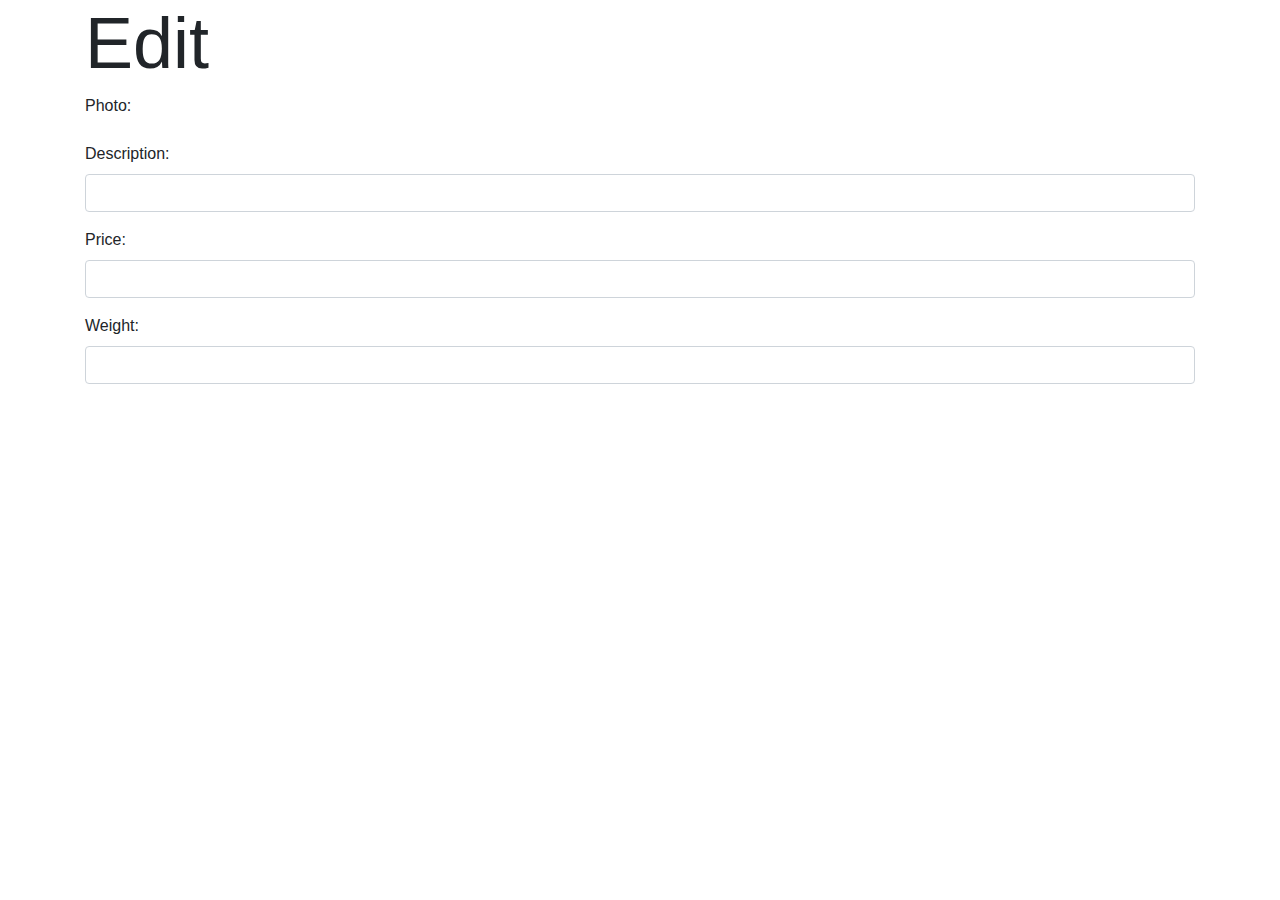
<file: BShowProduct.html>
<!doctype html>
<html lang="en">
  <head>
    <title>The 4Twenty Shop</title>
    <!-- Required meta tags -->
    <meta charset="utf-8">
    <meta name="viewport" content="width=device-width, initial-scale=1, shrink-to-fit=no">

    <!-- Bootstrap CSS -->
    <link rel="shortcut icon" href="image/ico/favicon.png">
    <link rel="stylesheet" href="https://maxcdn.bootstrapcdn.com/bootstrap/4.0.0/css/bootstrap.min.css" integrity="sha384-Gn5384xqQ1aoWXA+058RXPxPg6fy4IWvTNh0E263XmFcJlSAwiGgFAW/dAiS6JXm" crossorigin="anonymous">
  </head>
  <body>
    <div class="container">
        <h1 class="display-3">Edit </h1>
        <div class="form-group">
          <label for="desc">Photo:</label>
          <div id="photo">

          </div>
          
        </div>
        <div class="form-group">
            <label for="name">Description:</label>
           
            <input type="text" class="form-control" id="description">
          </div>
          <div class="form-group">
            <label for="title">Price:</label>
            <input type="text" class="form-control" id="price">
            
          </div>
          <div class="form-group">
            <label for="desc">Weight:</label>
            <input type="text" class="form-control" id="weight">
            
          </div>      
         
        
      
    </div>

    

    <!-- Optional JavaScript -->
    <!-- jQuery first, then Popper.js, then Bootstrap JS -->
    <script src="https://code.jquery.com/jquery-3.2.1.min.js" crossorigin="anonymous"></script>
    <script src="https://cdnjs.cloudflare.com/ajax/libs/popper.js/1.12.9/umd/popper.min.js" integrity="sha384-ApNbgh9B+Y1QKtv3Rn7W3mgPxhU9K/ScQsAP7hUibX39j7fakFPskvXusvfa0b4Q" crossorigin="anonymous"></script>
    <script src="https://maxcdn.bootstrapcdn.com/bootstrap/4.0.0/js/bootstrap.min.js" integrity="sha384-JZR6Spejh4U02d8jOt6vLEHfe/JQGiRRSQQxSfFWpi1MquVdAyjUar5+76PVCmYl" crossorigin="anonymous"></script>
    <script src="ShowProduct.js"></script>
</body>
</html>
</file>
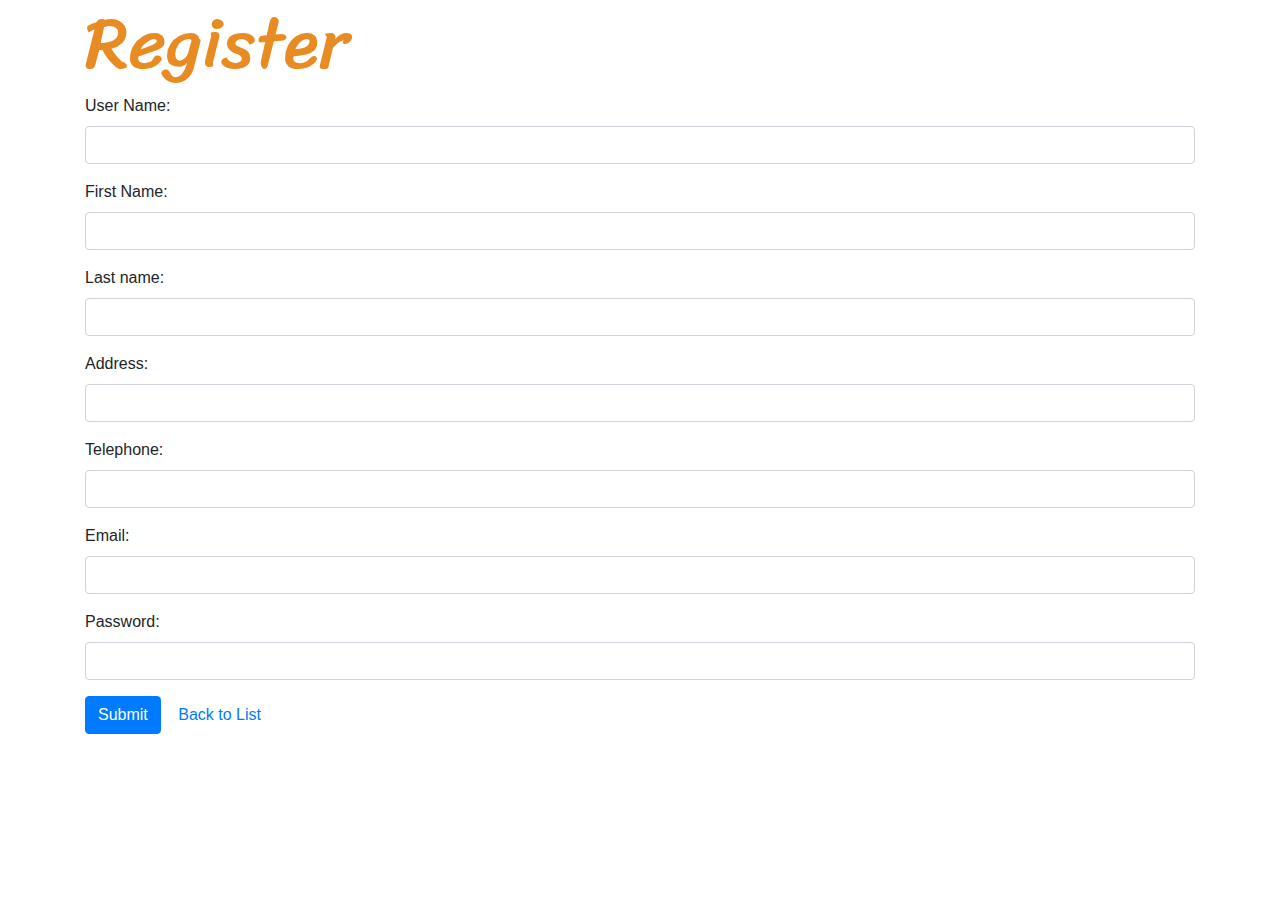
<file: Register.html>
<!doctype html>
<html lang="en">
  <head>
    <title>Register</title>
    <!-- Required meta tags -->
    <meta charset="utf-8">
    <meta name="viewport" content="width=device-width, initial-scale=1, shrink-to-fit=no">

    <!-- Bootstrap CSS -->
    <link rel="shortcut icon" href="image/ico/favicon.png">
    <link rel="stylesheet" href="https://maxcdn.bootstrapcdn.com/bootstrap/4.0.0/css/bootstrap.min.css" integrity="sha384-Gn5384xqQ1aoWXA+058RXPxPg6fy4IWvTNh0E263XmFcJlSAwiGgFAW/dAiS6JXm" crossorigin="anonymous">
    <link href="https://fonts.googleapis.com/css?family=Sriracha" rel="stylesheet">
  </head>
  <body>
    <div class="container">
        <style>
            h1{
              color: rgb(231, 139, 34);
              font-family: 'Sriracha', cursive;

            }
            </style>
        <h1 class="display-3">Register</h1>
        <div class="form-group">
          <label for="name">User Name:</label>
          <input type="text" class="form-control" id="username">
        </div>
        <div class="form-group">
            <label for="name">First Name:</label>
            <input type="text" class="form-control" id="name">
          </div>
          <div class="form-group">
            <label for="lastname">Last name:</label>
            <input type="text" class="form-control" id="lastname">
          </div>
          <div class="form-group">
            <label for="address">Address:</label>
            <input type="text" class="form-control" id="address">
          </div>
          <div class="form-group">
            <label for="lastname">Telephone:</label>
            <input type="text" class="form-control" id="telephone">
          </div>
          <div class="form-group">
            <label for="email">Email:</label>
            <input type="text" class="form-control" id="email">
          </div>

          <div class="form-group">
            <label for="Password">Password:</label>
            <input type="text" class="form-control" id="password">
          </div>
          
          <div class="form-group">
            <button id="addnew" class="btn btn-primary">Submit</button>
            <a href="index.html" class="btn btn-default">Back to List</a>
          </div>
          <div class="form-group">
            <div id="alert" class="alert alert-success alert-dismissible fade show">
                <button type="button" class="close" data-dismiss="alert">&times;</button>
                <strong>Success!</strong> New account was added
              </div>
          </div>
    </div>
    <!-- Optional JavaScript -->
    <!-- jQuery first, then Popper.js, then Bootstrap JS -->
    <script src="https://code.jquery.com/jquery-3.2.1.min.js" crossorigin="anonymous"></script>
    <script src="https://cdnjs.cloudflare.com/ajax/libs/popper.js/1.12.9/umd/popper.min.js" integrity="sha384-ApNbgh9B+Y1QKtv3Rn7W3mgPxhU9K/ScQsAP7hUibX39j7fakFPskvXusvfa0b4Q" crossorigin="anonymous"></script>
    <script src="https://maxcdn.bootstrapcdn.com/bootstrap/4.0.0/js/bootstrap.min.js" integrity="sha384-JZR6Spejh4U02d8jOt6vLEHfe/JQGiRRSQQxSfFWpi1MquVdAyjUar5+76PVCmYl" crossorigin="anonymous"></script>
    <script src="Register.js"></script>
</body>
</html>
</file>
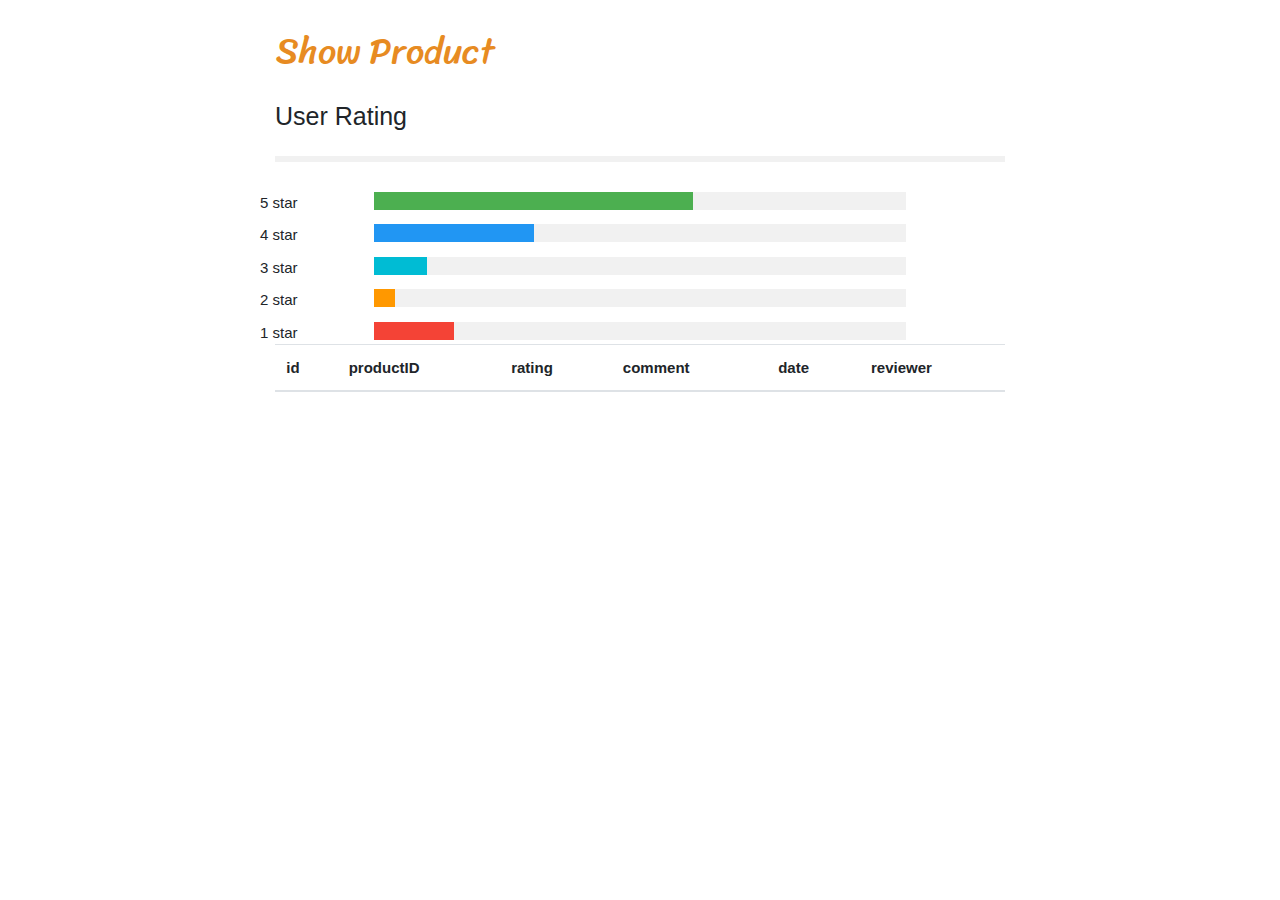
<file: ShowProduct.html>
<!doctype html>
<html lang="en">
  <head>
    <title>The 4Twenty Shop</title>
    <!-- Required meta tags -->
    <meta charset="utf-8">
    <meta name="viewport" content="width=device-width, initial-scale=1, shrink-to-fit=no">

    <!-- Bootstrap CSS -->
    <link href="https://fonts.googleapis.com/css?family=Sriracha" rel="stylesheet">
    <link rel="shortcut icon" href="image/ico/favicon.png">
    <link rel="stylesheet" href="https://maxcdn.bootstrapcdn.com/bootstrap/4.0.0/css/bootstrap.min.css" integrity="sha384-Gn5384xqQ1aoWXA+058RXPxPg6fy4IWvTNh0E263XmFcJlSAwiGgFAW/dAiS6JXm" crossorigin="anonymous">
    <link rel="stylesheet" href="https://www.w3schools.com/w3css/4/w3.css">
  </head>
  <body>
      <div class="w3-container" >
        <h1 >Show Product</h1>
        <!-- <a href="addnew.html" class="btn btn-default">Add New Pin</a> -->
        <table class="table table-hover">
            <style>
                h1{
                  color: rgb(231, 139, 34);
                  font-family: 'Sriracha', cursive;
    
                }
                h2{
                
                  color: #a35959;
                  font-family: 'Sriracha', cursive;
    
    
    
                }
              div.ex2{
                  max-width: 300px;
                  margin: auto;
    
    
              }
             p{
              font-family: 'Sriracha', cursive;
    
    
    
             }
             
                
                
              </style>
            <thead >
              <div id="pinlist">
                
              </div>
            </thead>
            
          </table>  

    </div>
  
    <div class="container">
            <div id="addTbStar">
              <style>
              * {
    box-sizing: border-box;
}

body {
    font-family: Arial;
    margin: 0 auto; /* Center website */
    max-width: 800px; /* Max width */
    padding: 20px;
}

.heading {
    font-size: 25px;
    margin-right: 25px;
}

.fa {
    font-size: 25px;
}

.checked {
    color: orange;
}

/* Three column layout */
.side {
    float: left;
    width: 15%;
    margin-top:10px;
}

.middle {
    margin-top:10px;
    float: left;
    width: 70%;
}

/* Place text to the right */
.right {
    text-align: right;
}

/* Clear floats after the columns */
.row:after {
    content: "";
    display: table;
    clear: both;
}

/* The bar container */
.bar-container {
    width: 100%;
    background-color: #f1f1f1;
    text-align: center;
    color: white;
}

/* Individual bars */
.bar-5 {width: 60%; height: 18px; background-color: #4CAF50;}
.bar-4 {width: 30%; height: 18px; background-color: #2196F3;}
.bar-3 {width: 10%; height: 18px; background-color: #00bcd4;}
.bar-2 {width: 4%; height: 18px; background-color: #ff9800;}
.bar-1 {width: 15%; height: 18px; background-color: #f44336;}

/* Responsive layout - make the columns stack on top of each other instead of next to each other */
@media (max-width: 400px) {
    .side, .middle {
        width: 100%;
    }
    .right {
        display: none;
    }
}
                </style>
                
<span class="heading">User Rating</span>
<div id="showTbStar"></div>
<div id="addTbStarnum">
  </div>
<hr style="border:3px solid #f1f1f1">

                <div class="row">
                    <div class="side">
                      <div>5 star</div>
                    </div>
                    <div class="middle">
                      <div class="bar-container">
                        <div class="bar-5"></div>
                      </div>
                    </div>
                    <div class="side right">
                      <div id="addTbStar5"></div>
                    </div>
                    <div class="side">
                      <div>4 star</div>
                    </div>
                    <div class="middle">
                      <div class="bar-container">
                        <div class="bar-4"></div>
                      </div>
                    </div>
                    <div class="side right">
                      <div id="addTbStar4"></div>
                    </div>
                    <div class="side">
                      <div>3 star</div>
                    </div>
                    <div class="middle">
                      <div class="bar-container">
                        <div class="bar-3"></div>
                      </div>
                    </div>
                    <div class="side right">
                      <div id="addTbStar3"></div>
                    </div>
                    <div class="side">
                      <div>2 star</div>
                    </div>
                    <div class="middle">
                      <div class="bar-container">
                        <div class="bar-2"></div>
                      </div>
                    </div>
                    <div class="side right">
                      <div id="addTbStar2"></div>
                    </div>
                    <div class="side">
                      <div>1 star</div>
                    </div>
                    <div class="middle">
                      <div class="bar-container">
                        <div class="bar-1"></div>
                      </div>
                    </div>
                    <div class="side right">
                      <div id="addTbStar1"></div>
                    </div>
                  </div>
            </div>
             <table class="table table-hover">
                 <thead>
                   <tr>
                     <th>	id	</th>
                     <th>	productID	</th>
                     <th>	rating	</th>
                     <th>	comment	</th>
                     <th>	date	</th>
                     <th>	reviewer	</th>
                     
                   </tr>
                 </thead>
                 <tbody id="importProduct"></tbody>
               </table>        
         </div>
    <!-- Optional JavaScript -->
    <!-- jQuery first, then Popper.js, then Bootstrap JS -->
    <script src="https://code.jquery.com/jquery-3.2.1.min.js" crossorigin="anonymous"></script>
    <script src="https://cdnjs.cloudflare.com/ajax/libs/popper.js/1.12.9/umd/popper.min.js" integrity="sha384-ApNbgh9B+Y1QKtv3Rn7W3mgPxhU9K/ScQsAP7hUibX39j7fakFPskvXusvfa0b4Q" crossorigin="anonymous"></script>
    <script src="https://maxcdn.bootstrapcdn.com/bootstrap/4.0.0/js/bootstrap.min.js" integrity="sha384-JZR6Spejh4U02d8jOt6vLEHfe/JQGiRRSQQxSfFWpi1MquVdAyjUar5+76PVCmYl" crossorigin="anonymous"></script>
    <script src="ShowProduct.js"></script>
</body>
</html>
</file>
